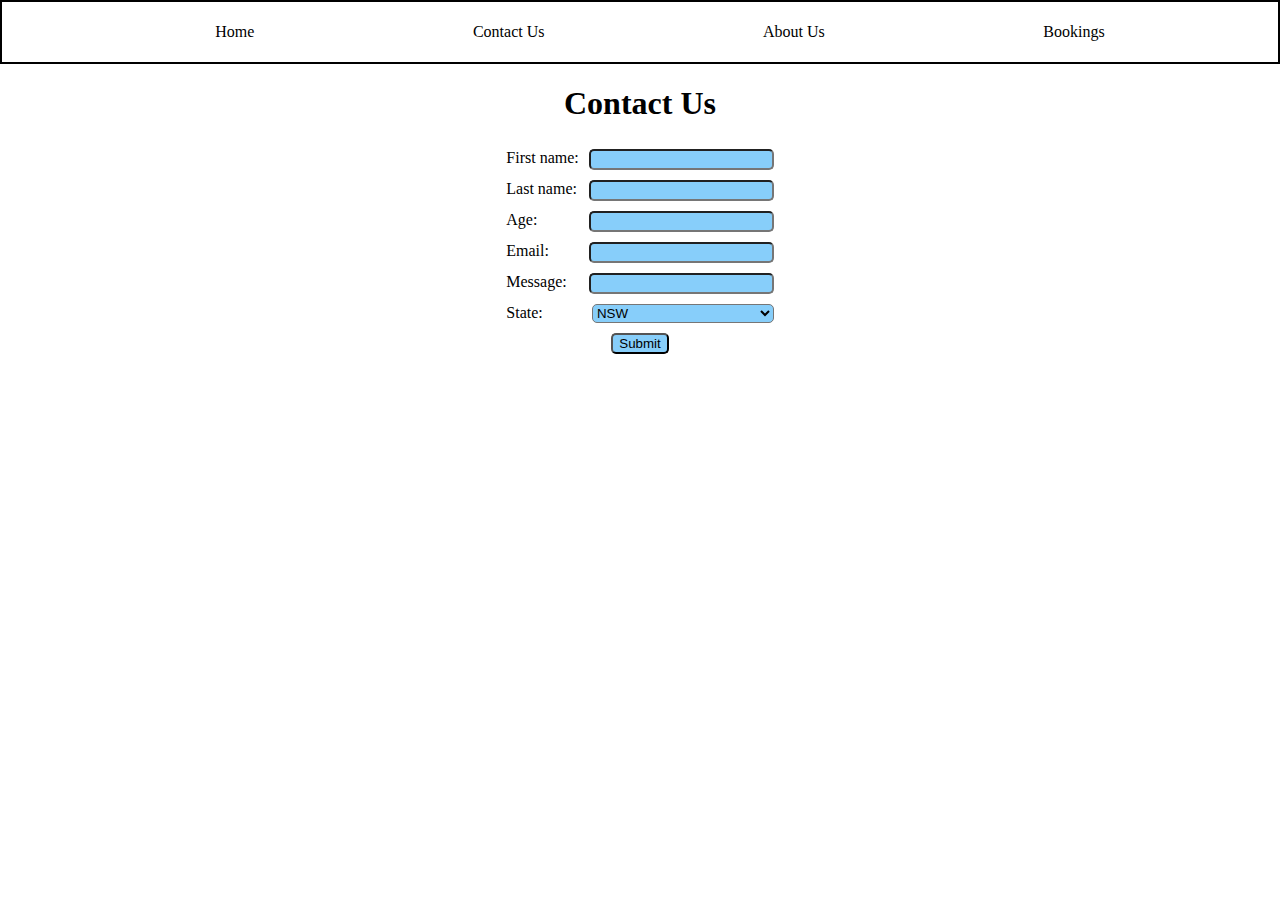
<file: contact.html>
<!DOCTYPE html>
<html lang="en">
<head>
    <meta charset="UTF-8">
    <meta http-equiv="X-UA-Compatible" content="IE=edge">
    <meta name="viewport" content="width=device-width, initial-scale=1.0">
    <link rel="stylesheet" href="./style.css">
    <title>Document</title>
</head>
<body>
    <nav>
        <ul>
            <li>
                <a href="./index.html">Home</a>
            </li>
            <li>
                <a href="./contact.html">Contact Us</a>
            </li>
            <li>
                <a href="./about.html">About Us</a>
            </li>
            <li>
                <a href="./bookings.html">Bookings</a>
            </li>
        </ul>
    </nav>
    <main>
        <h1>Contact Us</h1>
        <form>
            <div>
                <label>First name:</label>
                <input type="text">
            </div>
            <div>
                <label>Last name:</label>
                <input type="text">
            </div>
            <div>
                <label>Age:</label>
                <input type="number">
            </div>
            
            <div>
                <label>Email:</label>
                <input type="email">
            </div>
            <div>
                <label>Message:</label>
                <input type="text">
            </div>
            <div>
                <label>State:</label>
                <select>
                    <option>NSW</option>
                    <option>QLD</option>
                    <option>MEL</option>
                    <option>SA</option>
                    <option>NT</option>
                    <option>ACT</option>
                    <option>WA</option>
                </select>
            </div>
            <div id="submit">
                <input type="submit">
            </div>
        </form>
    </main>
</body>
</html>
</file>
<file: style.css>
/* Nav Bar */

body {
    margin: 0px;
}

nav {
    border: solid 2px black;
    height: 60px;
    padding-left: 5%;
    padding-right: 5%;
    display: flex;
    justify-content: center;
}

ul {
    width: 100%;
    display: flex;
    justify-content: space-around;
    align-items: center;
}

li {
    list-style-type: none;
}

a {
    color: black;
    text-decoration: none;
}

/* Form */
main {
    display: flex;
    align-items: center;
    flex-direction: column;
}

form {
    display: flex;
    align-items: center;
    flex-direction: column;
}

div {
    width: 100%;
    display: flex;
    justify-content: space-between;
    padding: 5px;
}

#submit {
    justify-content: center;
}

select {
    /* lol */
    width: 68%;
    background-color: lightskyblue;
    border-radius: 5px;
}

input {
    background-color: lightskyblue;
    border-radius: 5px;
}
</file>
